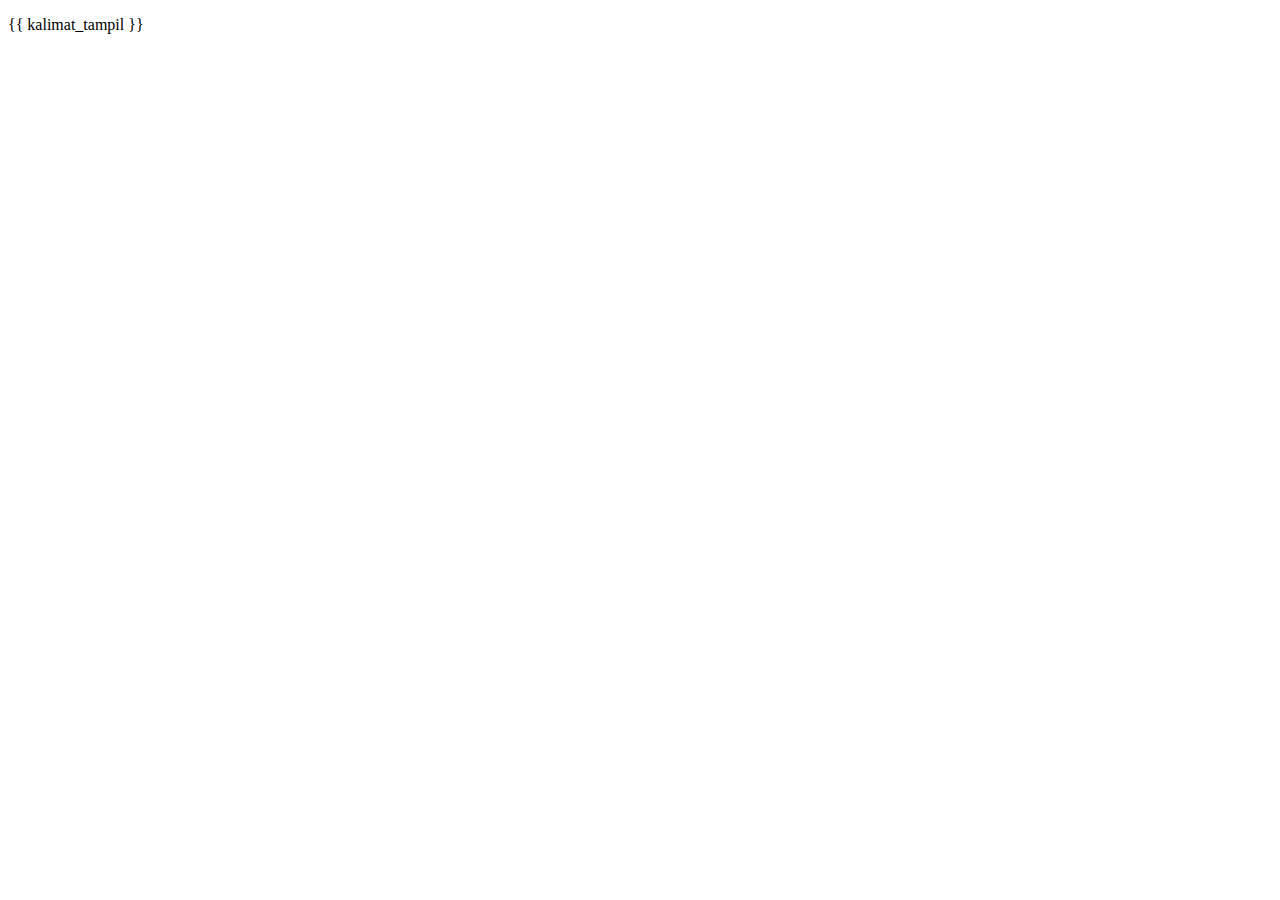
<file: Templates/Index.html>
<!DOCTYPE html>
<html lang="en">
<head>
    <meta charset="UTF-8">
    <meta http-equiv="X-UA-Compatible" content="IE=edge">
    <meta name="viewport" content="width=device-width, initial-scale=1.0">
    <title>Document</title>
</head>
<body>
    <p>{{ kalimat_tampil }}</p>
</body>
</html>
</file>
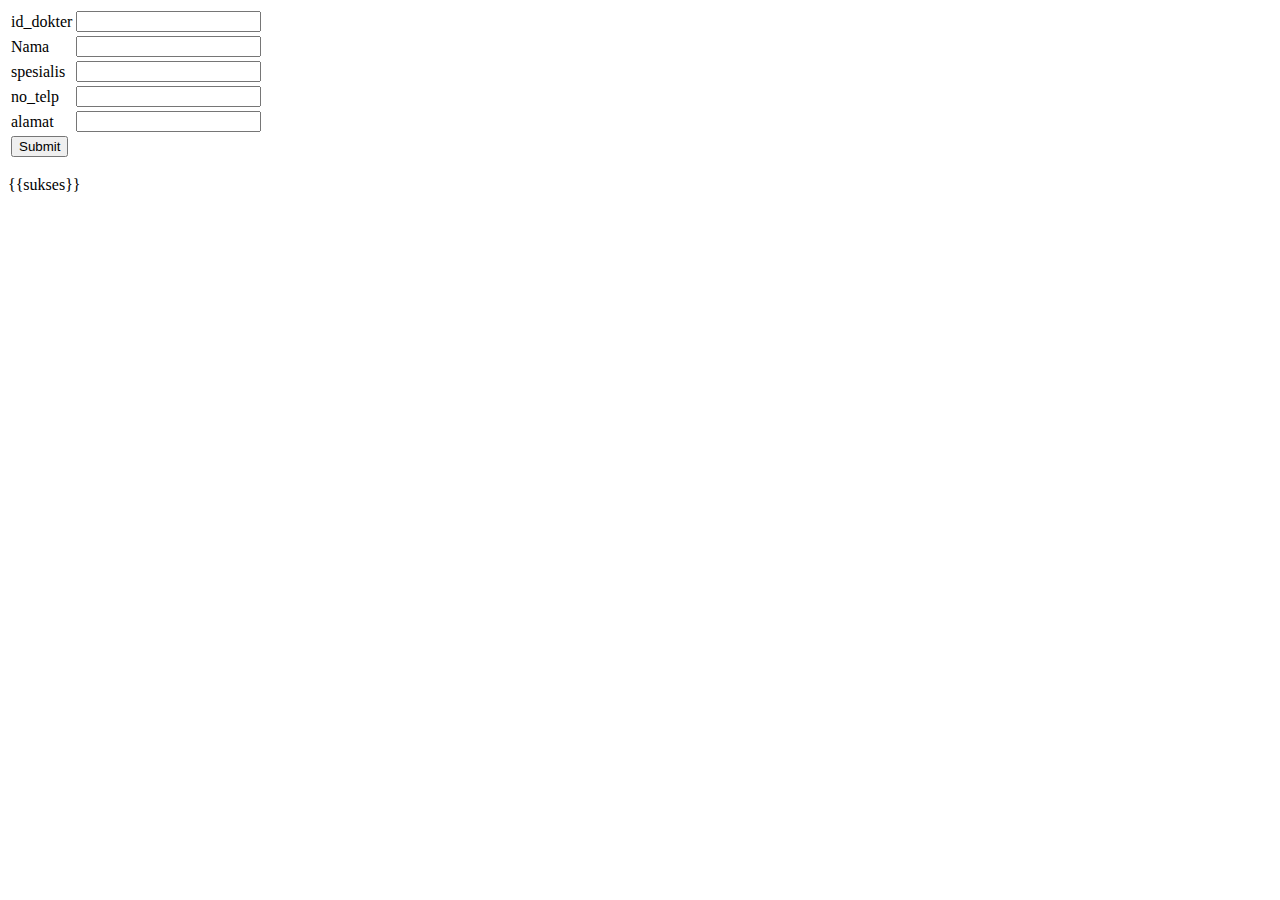
<file: Templates/insert.html>
<!DOCTYPE html>
<html lang="en">
<head>
    <meta charset="UTF-8">
    <meta http-equiv="X-UA-Compatible" content="IE=edge">
    <meta name="viewport" content="width=device-width, initial-scale=1.0">
    <title>Document</title>
</head>
<body>
    <form action="" method="post">
        <table>
            <tr>
                <td>id_dokter</td>
                <td><input type="text" name="id_dokter"></td>
            </tr>
            <tr>
                <td>Nama</td>
                <td><input type="text" name="nama_dokter"></td>
            </tr>
            <tr>
                <td>spesialis</td>
                <td><input type="text" name="spesialis"></td>
            </tr>
            <tr>
                <td>no_telp</td>
                <td><input type="text" name="no_telp"></td>
            </tr>
                <td>alamat</td>
                <td><input type="text" name="alamat"></td>
            </tr>
            <tr>
                <td><input type="submit"></td>
            </tr>
        </table>
    
        <p>{{sukses}}</p>
    </form>
</body>
</html>
</file>
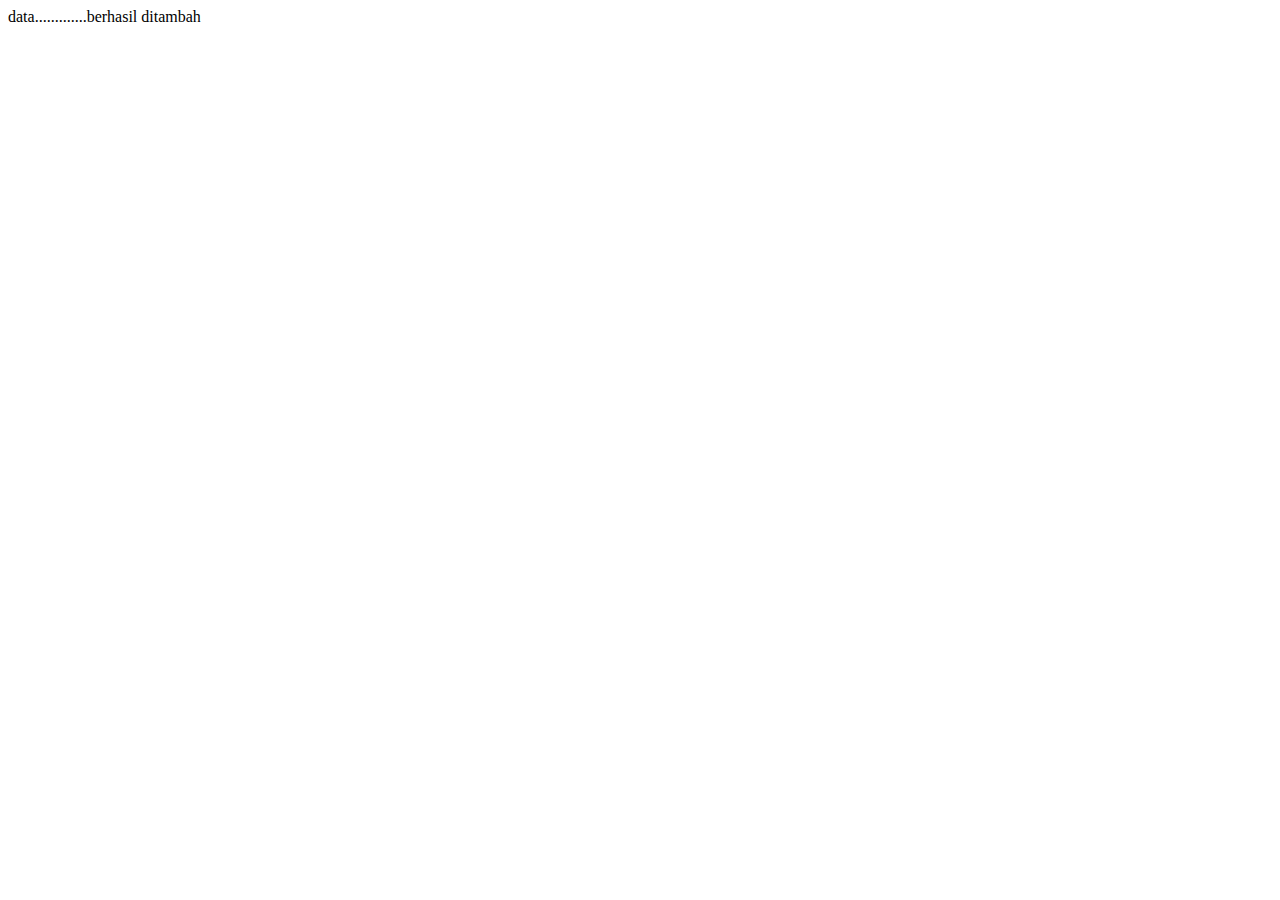
<file: Templates/insert_sukses.html>
<!DOCTYPE html>
<html lang="en">
<head>
    <meta charset="UTF-8">
    <meta http-equiv="X-UA-Compatible" content="IE=edge">
    <meta name="viewport" content="width=device-width, initial-scale=1.0">
    <title>Document</title>
</head>
<body>
    data.............berhasil ditambah
</body>
</html>
</file>
